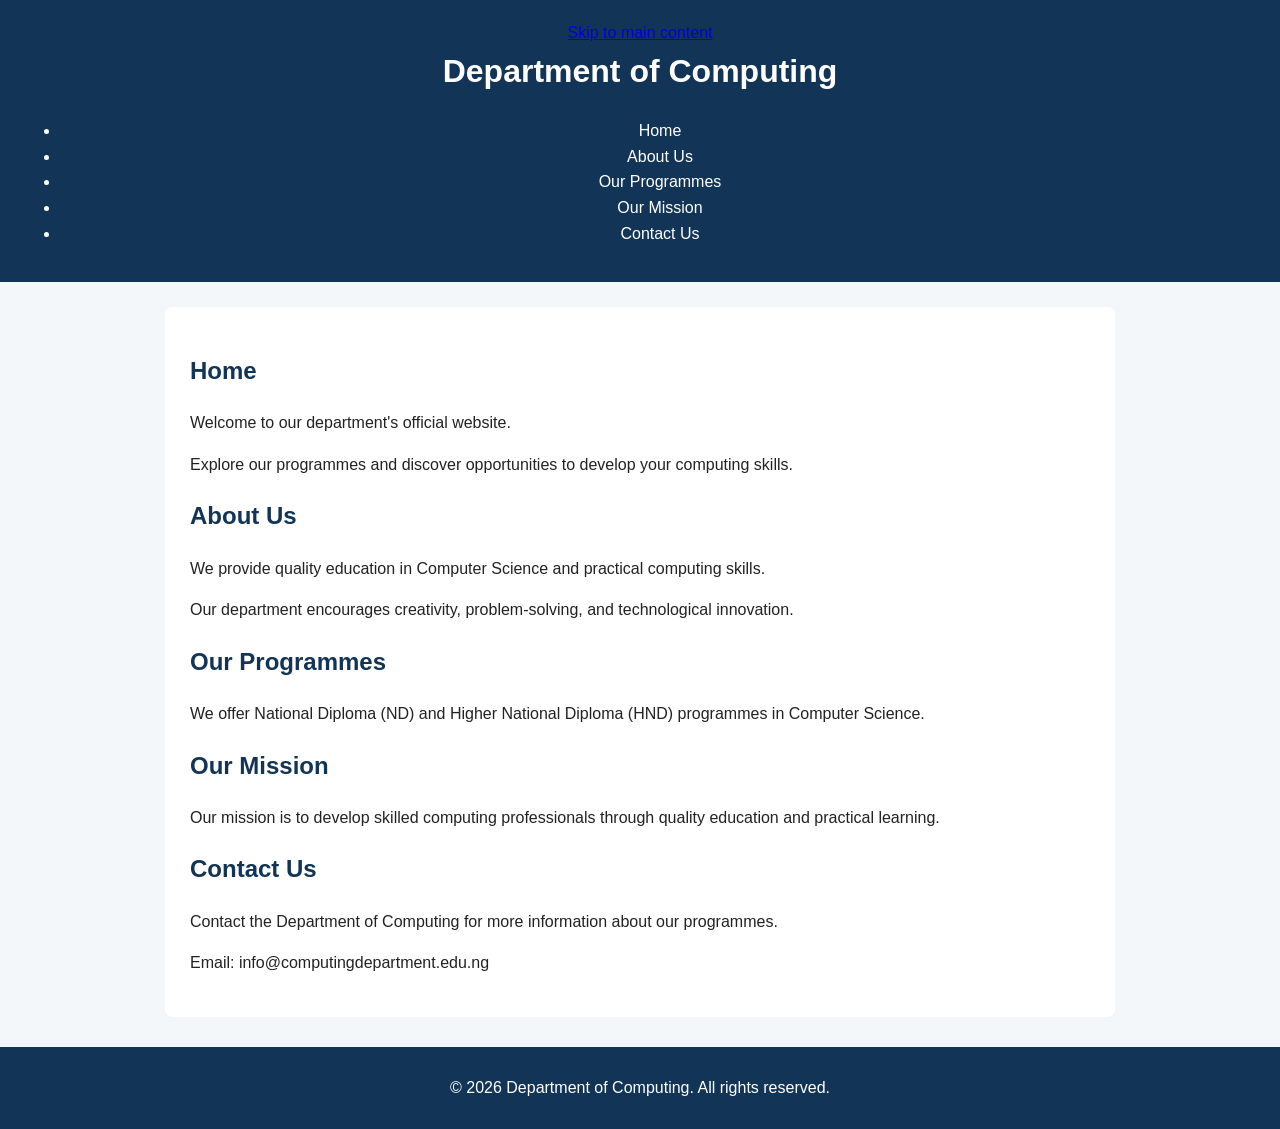
<file: index.html>
<!DOCTYPE html>
<html lang="en">
<head>
    <meta charset="UTF-8">
    <meta name="viewport" content="width=device-width, initial-scale=1.0">
    <meta name="description" content="Learn about the Department of Computing, its programmes, mission, and contact information.">
    <meta name="author" content="Department of Computing">
    <title>Department of Computing | Home</title>
    <link rel="stylesheet" href="style.css">
</head>
<body>
    <header>
        <a href="#main-content">Skip to main content</a>
    <h1>Department of Computing</h1>
    <nav aria-label="Main navigation">
        <ul>
            <li><a href="#home">Home</a></li>
            <li><a href="#about">About Us</a></li>
            <li><a href="#programmes">Our Programmes</a></li>
            <li><a href="#mission">Our Mission</a></li>
            <li><a href="#contact">Contact Us</a></li>
        </ul>
    </nav>
</header>
<main id="main-content">
    <section id="home">
        <h2>Home</h2>
        <p>Welcome to our department's official website.</p>
        <p>Explore our programmes and discover opportunities to develop your computing skills.</p>
    </section>
    <section id="about">
        <h2>About Us</h2>
        <p>We provide quality education in Computer Science and practical computing skills.</p>
        <p>Our department encourages creativity, problem-solving, and technological innovation.</p>
    </section>
    <section id="programmes">
        <h2>Our Programmes</h2>
        <p>We offer National Diploma (ND) and Higher National Diploma (HND) programmes in Computer Science.</p>
    </section>
    <section id="mission">
        <h2>Our Mission</h2>
        <p>Our mission is to develop skilled computing professionals through quality education and practical learning.</p>
    </section>
    <section id="contact">
        <h2>Contact Us</h2>
        <p>Contact the Department of Computing for more information about our programmes.</p>
        <p>Email: info@computingdepartment.edu.ng</p>
    </section>
</main>
<footer>
    <p>&copy; 2026 Department of Computing. All rights reserved.</p>
</footer>
</body>
</html>
</file>
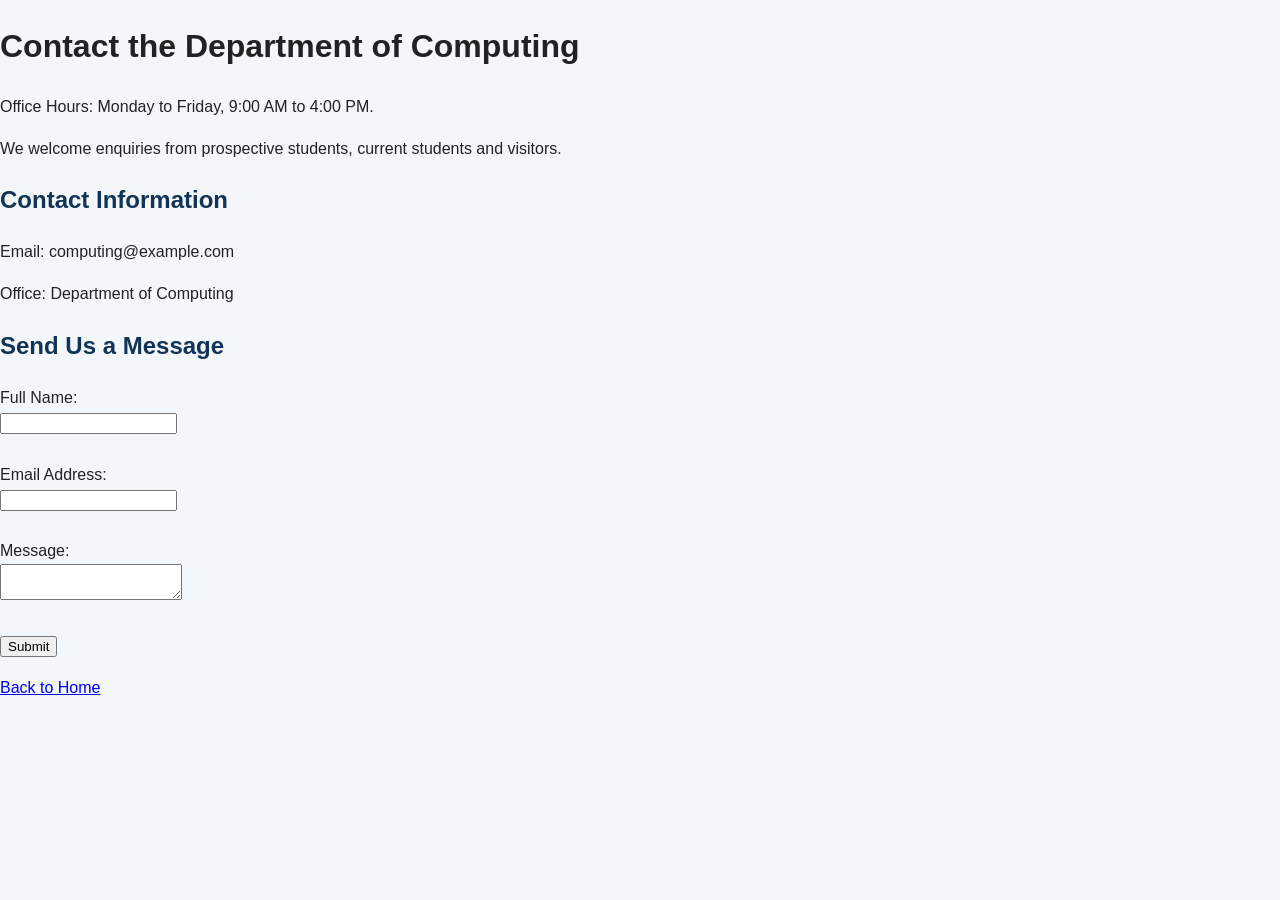
<file:     contact.html>
<!DOCTYPE html>
<html>
<head>
    <title>Contact Us - Department of Computing</title>
   <link rel="stylesheet" href="style.css"> 
</head>
<body>

    <h1>Contact the Department of Computing</h1>
    <p>Office Hours: Monday to Friday, 9:00 AM to 4:00 PM.</p>
    

    <p>We welcome enquiries from prospective students, current students and visitors.</p>

    <h2>Contact Information</h2>
    <p>Email: computing@example.com</p>
    <p>Office: Department of Computing</p>

    <h2>Send Us a Message</h2>
    <form>
        <label for="name">Full Name:</label><br>
        <input type="text" id="name" name="name"><br><br>

        <label for="email">Email Address:</label><br>
        <input type="email" id="email" name="email"><br><br>

        <label for="message">Message:</label><br>
        <textarea id="message" name="message"></textarea><br><br>

        <button type="submit">Submit</button>
    </form>

    <p><a href="index.html">Back to Home</a></p>

</body>
</html>
</file>
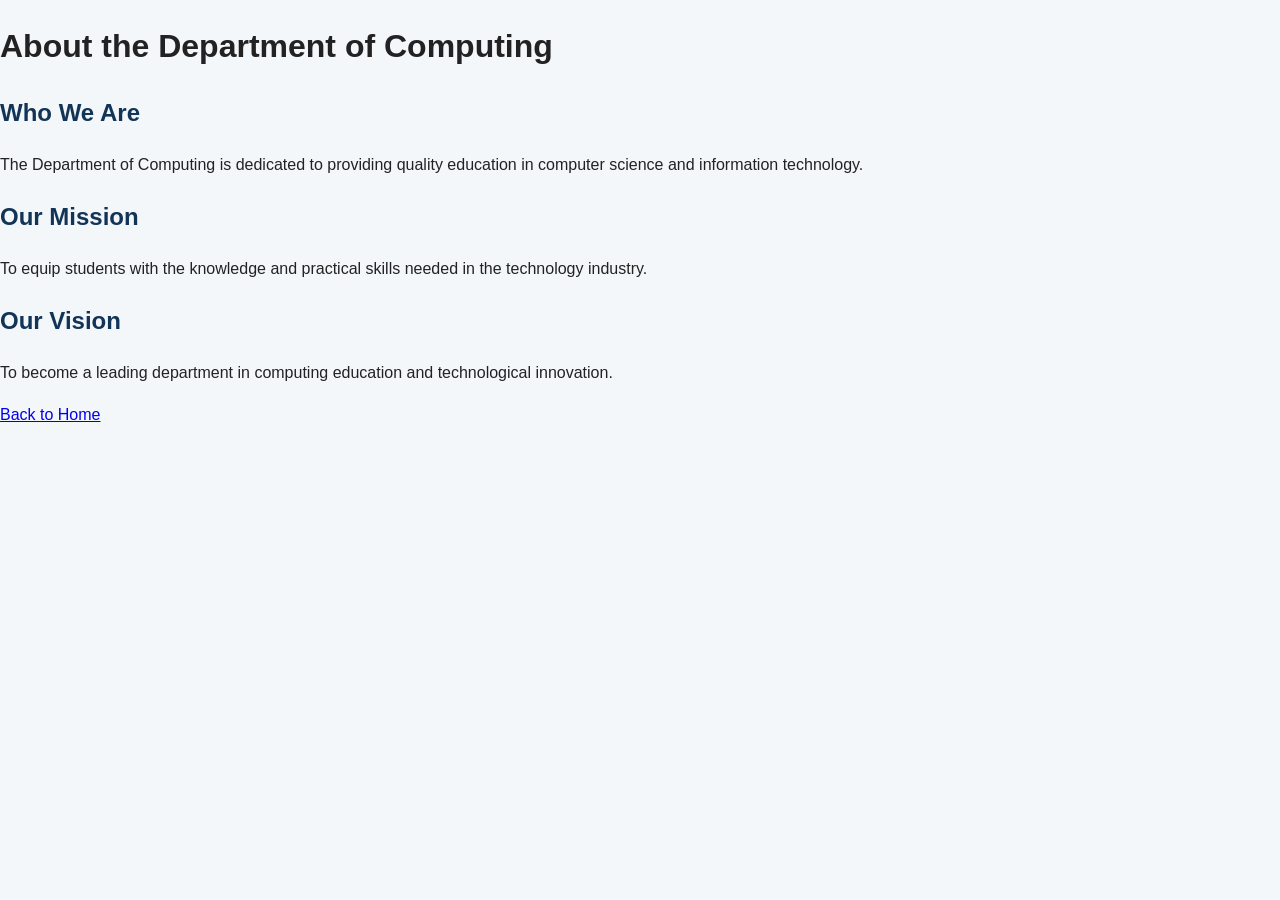
<file: about.html>
<!DOCTYPE html>
<html>
<head>
    <title>About Us - Department of Computing</title>
    <link rel="stylesheet" href="style.css">
</head>
<body>

    <h1>About the Department of Computing</h1>

    <h2>Who We Are</h2>
    <p>The Department of Computing is dedicated to providing quality education in computer science and information technology.</p>

    <h2>Our Mission</h2>
    <p>To equip students with the knowledge and practical skills needed in the technology industry.</p>

    <h2>Our Vision</h2>
    <p>To become a leading department in computing education and technological innovation.</p>

    <a href="index.html">Back to Home</a>

</body>
</html>
</file>
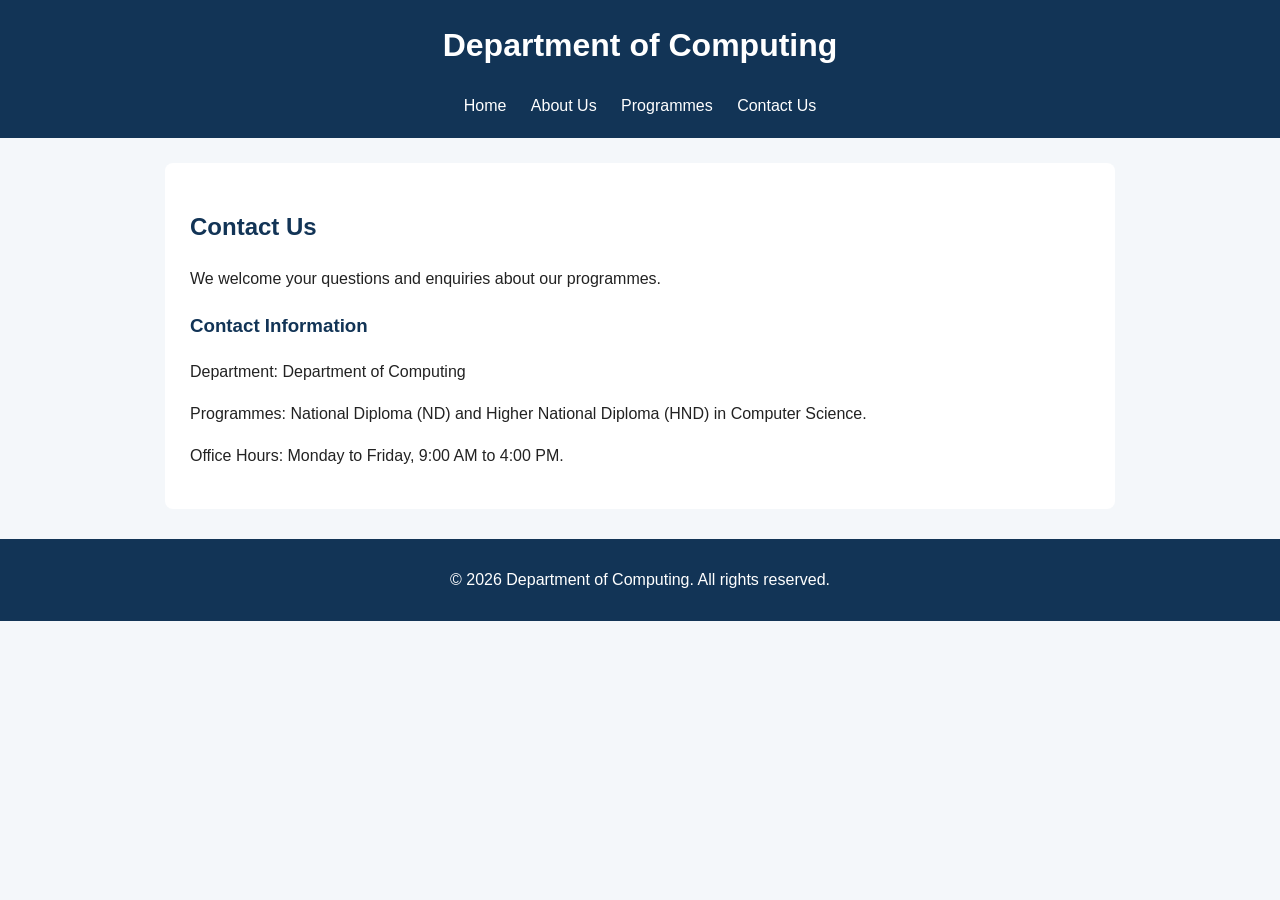
<file: contact.html>
<!DOCTYPE html>
<html lang="en">
<head>
    <meta charset="UTF-8">
    <meta name="viewport" content="width=device-width, initial-scale=1.0">
    <title>Contact Us | Department of Computing</title>
    <link rel="stylesheet" href="style.css">
</head>
<body>
    <header>
        <h1>Department of Computing</h1>
        <nav>
            <a href="index.html">Home</a>
            <a href="about.html">About Us</a>
            <a href="programmes.html">Programmes</a>
            <a href="contact.html">Contact Us</a>
        </nav>
    </header>
<main>
    <h2>Contact Us</h2>
    <p>We welcome your questions and enquiries about our programmes.</p>
    <h3>Contact Information</h3>
    <p>Department: Department of Computing</p>
    <p>Programmes: National Diploma (ND) and Higher National Diploma (HND) in Computer Science.</p>
    <p>Office Hours: Monday to Friday, 9:00 AM to 4:00 PM.</p>
</main>
<footer>
    <p>&copy; 2026 Department of Computing. All rights reserved.</p>
</footer>
</body>
</html>
</file>
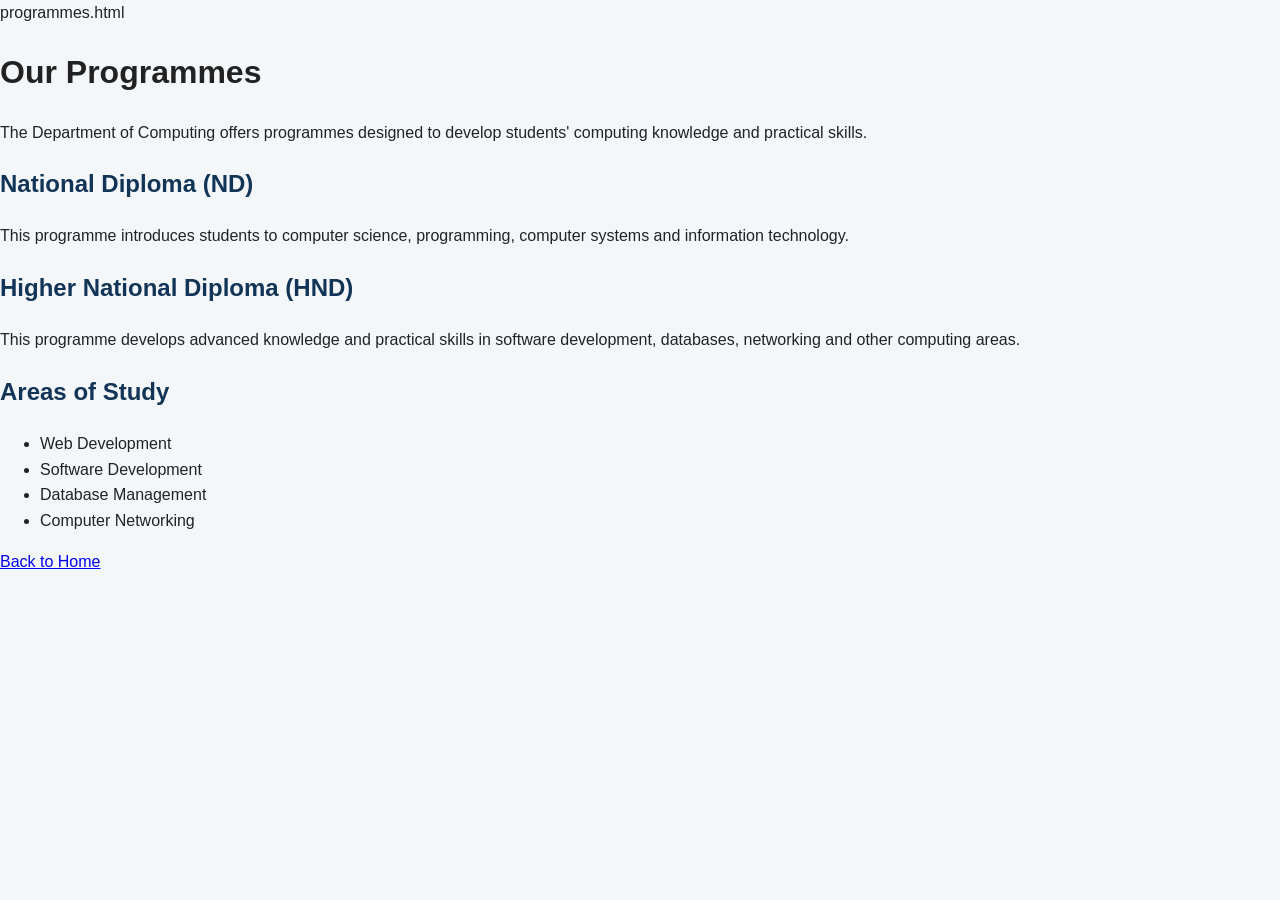
<file: programmes.html>
programmes.html<!DOCTYPE html>
<html>
<head>
    <title>Programmes - Department of Computing</title>
    <link rel="stylesheet" href="style.css">
</head>
<body>

    <h1>Our Programmes</h1>

    <p>The Department of Computing offers programmes designed to develop students' computing knowledge and practical skills.</p>

    <h2>National Diploma (ND)</h2>
    <p>This programme introduces students to computer science, programming, computer systems and information technology.</p>

    <h2>Higher National Diploma (HND)</h2>
    <p>This programme develops advanced knowledge and practical skills in software development, databases, networking and other computing areas.</p>

    <h2>Areas of Study</h2>
    <ul>
        <li>Web Development</li>
        <li>Software Development</li>
        <li>Database Management</li>
        <li>Computer Networking</li>
    </ul>

    <a href="index.html">Back to Home</a>

</body>
</html>
</file>
<file: style.css>
body {
font-family: Arial, sans-serif;
margin: 0;
padding: 0;
background-color: #f4f7fa;
color: #222;
line-height: 1.6;
}

header {
background-color: #123456;
color: white;
text-align: center;
padding: 20px;
}

header h1 {
margin-top: 0;
}

nav {
margin-top: 15px;
}

nav a {
color: white;
text-decoration: none;
margin: 0 10px;
display: inline-block;
}

nav a:hover {
text-decoration: underline;
}

main {
max-width: 900px;
margin: 25px auto;
padding: 25px;
background-color: white;
border-radius: 8px;
}

h2, h3 {
color: #123456;
}

footer {
background-color: #123456;
color: white;
text-align: center;
padding: 12px;
margin-top: 30px;
}

@media (max-width: 600px) {
nav a {
margin: 5px;
}

main {
    margin: 15px;
    padding: 15px;
}

}
</file>
